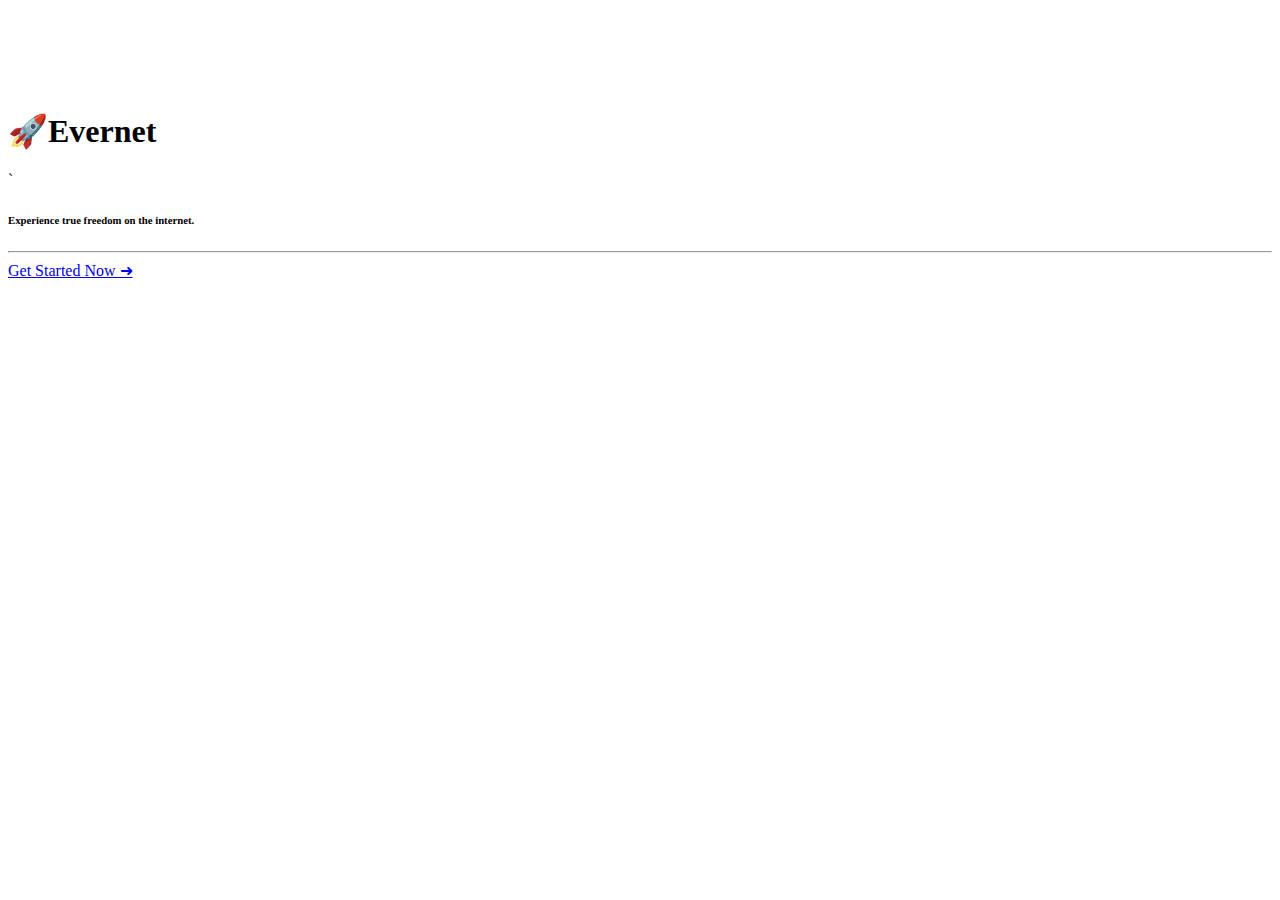
<file: vertex/src/main/resources/templates/index.html>
<!DOCTYPE html>
<!doctype html>
<html lang="en">
<div th:replace="~{public-header}"></div>
<body>
<div th:replace="~{public-navbar}"></div>

<div class="container">
    <div class="row text-center" style="margin-top: 7rem;">
        <div class="col-lg-8 offset-lg-2">
            <h1 class="display-1 fw-bold">🚀Evernet</h1>`
            <h6 class="display-6 text-muted">Experience true freedom on the internet.</h6>
            <hr>
            <a href="/join" class="btn btn-primary btn-lg fw-bold">Get Started Now ➜</a>
        </div>
    </div>
</div>
<div th:replace="~{public-footer}"></div>
</body>
</html>
</file>
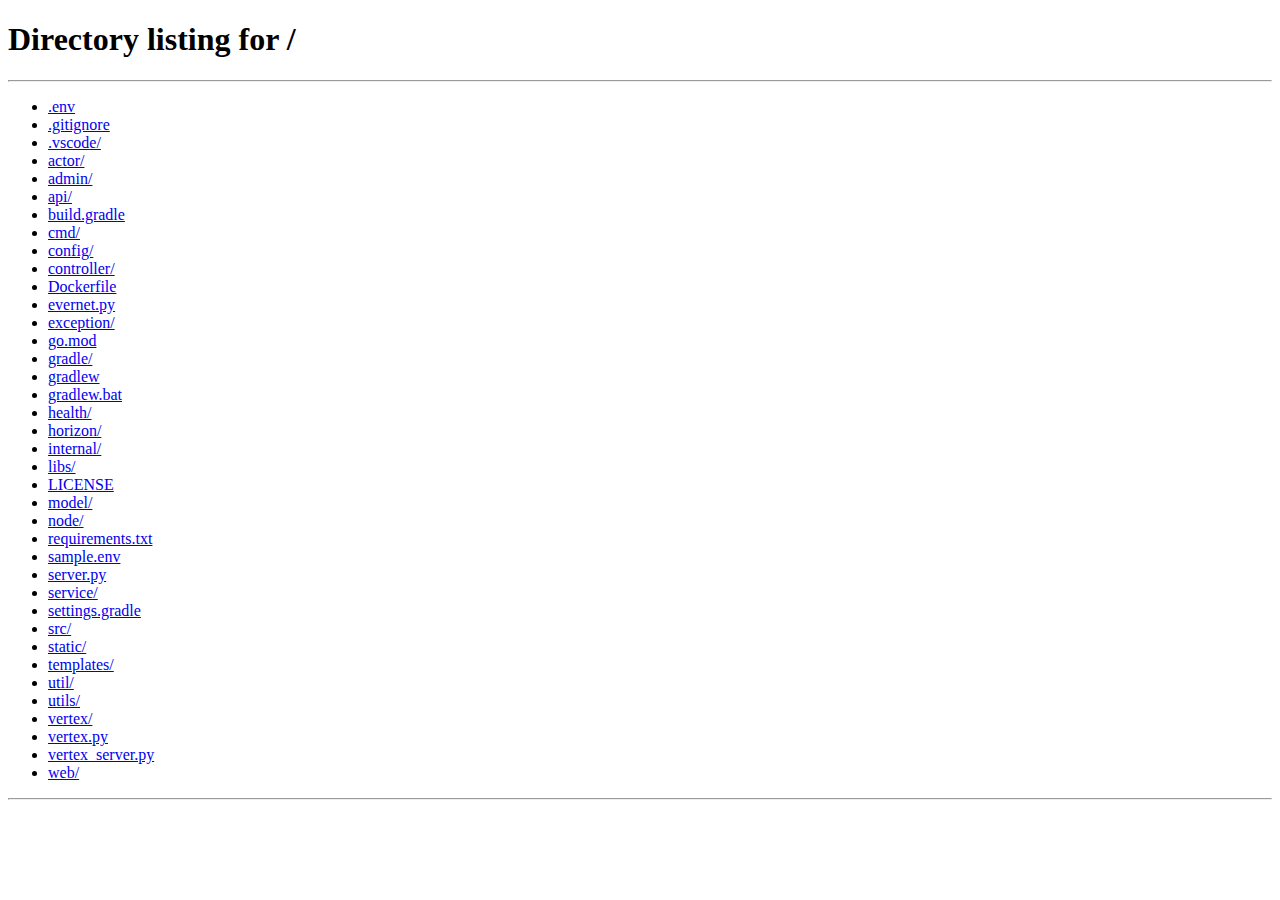
<file: templates/logout.html>
<!doctype html>
<html lang="en">
<head>
    <meta charset="UTF-8">
    <meta name="viewport" content="width=device-width, initial-scale=1">
    <title>Evernet</title>
    <script type="text/javascript">
        localStorage.clear();
        window.location.href = "/"
    </script>
</head>
<body>

</body>
</html>
</file>
